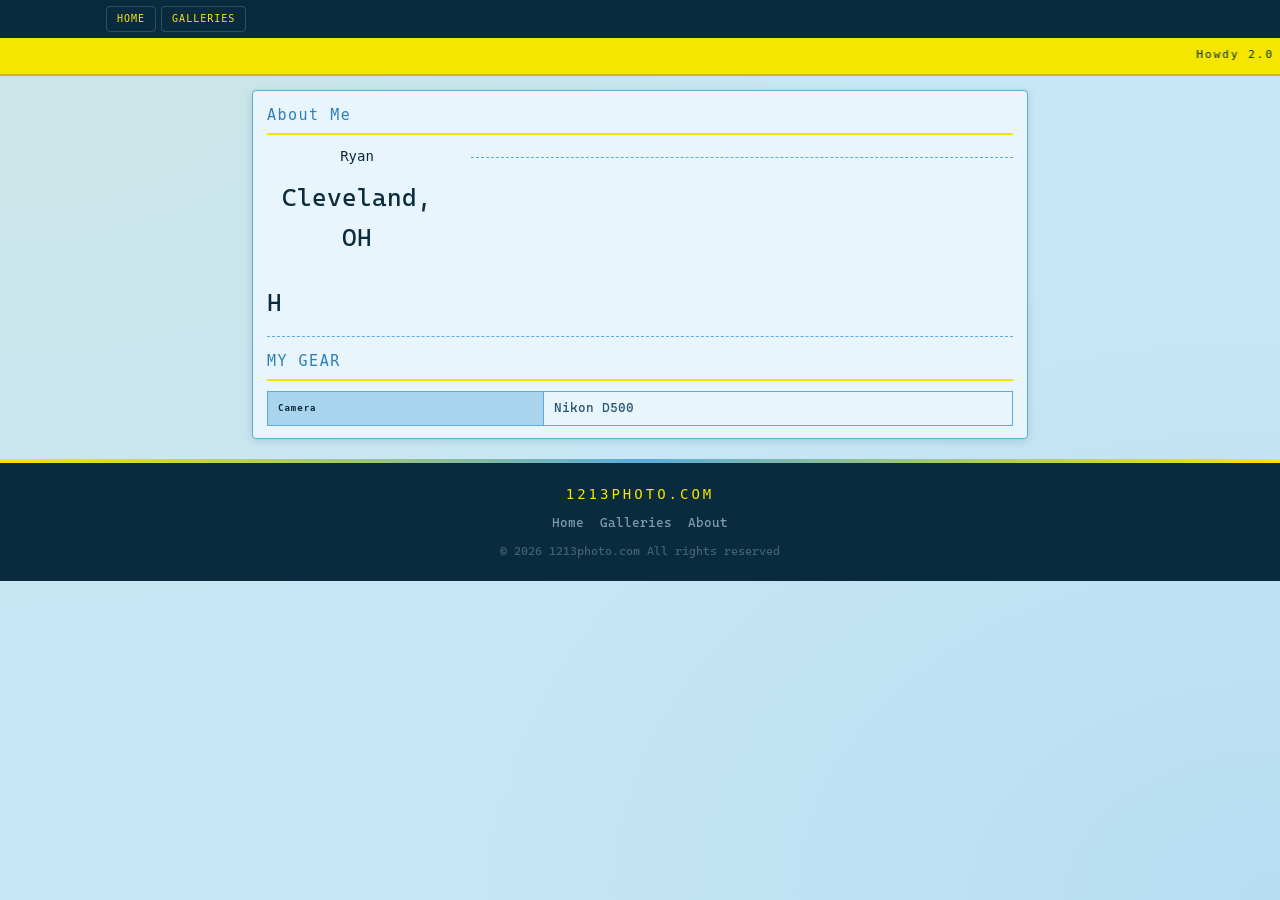
<file: about.html>
<!DOCTYPE html>
<html lang="en">
<head>
  <meta charset="UTF-8">
  <meta name="viewport" content="width=device-width, initial-scale=1.0">
  <title>About 1213</title>
  <link rel="stylesheet" href="style.css">
  <link rel="preconnect" href="https://fonts.googleapis.com">
  <link rel="preconnect" href="https://fonts.gstatic.com" crossorigin>
  <link href="https://fonts.googleapis.com/css2?family=Cascadia+Mono:ital,wght@0,200..700;1,200..700&family=Gabarito&display=swap" rel="stylesheet"></head>
<body>

  <div class="ribbon-top">
    <div class="ribbon-inner">
      <div class="ribbon-links">
        <a href="index.html">HOME</a>
        <a href="gallery.html">GALLERIES</a>
      </div>
    </div>
  </div>
  <div class="marquee-bar"><marquee scrollamount="6"> Howdy 2.0 </marquee></div>

  <!-- <header class="site-header">
    <div class="header-scanlines"></div>
    <div class="header-content">
      <h1 class="site-title">1213<span class="title-accent">PHOTO</span></h1>
    </div>
  </header> -->

  <!-- <nav class="main-nav">
    <a href="index.html" class="nav-link">HOME</a>
    <a href="gallery.html" class="nav-link">GALLERIES</a>
    <a href="about.html" class="nav-link active">ABOUT</a>
  </nav> -->

  <div class="page-wrapper" style="grid-template-columns:1fr;max-width:800px">
    <main class="main-content">
      <div class="card">
        <div class="card-title">About Me</div>
        <div class="about-layout">
          <div class="about-avatar-col">
            <div class="avatar-name">Ryan</div>
            <div class="avatar-location"></div>Cleveland, OH</div>
            <div class="divider"></div>
            <div class="about-vitals">
            </div>
          </div>
          <div class="about-text-col">
            <p>H<p>
            <div class="divider"></div>
            <div class="card-title" style="margin-top:0">MY GEAR</div>
            <table class="gear-table">
              <tr><th>Camera</th><td>Nikon D500</td></tr>

            </table>
          </div>
        </div>
      </div>
    </main>
  </div>

  <footer class="site-footer">
    <div class="footer-ribbon"></div>
    <div class="footer-inner">
      <div class="footer-brand">1213PHOTO.COM</div>
      <div class="footer-links">
        <a href="index.html">Home</a><a href="gallery.html">Galleries</a><a href="about.html">About</a>
      </div>
      <div class="footer-copy">© 2026 1213photo.com                 All rights reserved</div>
    </div>
  </footer>
</body>
</html>
</file>
<file: style.css>
:root {
  --bg:           #c8e6f5;
  --bg2:          #d8eef9;
  --bg-deep:      #a8d4ed;
  --panel:        #e8f5fc;
  --panel-dark:   #006aff;
  --border:       #5aacda;
  --border-dark:  #2e7fb8;
  --accent:       #f5e600;
  --accent-dark:  #c9bc00;
  --accent-glow:  rgb(255, 255, 255);
  --text:         #0a2a3d;
  --text-mid:     #2a5570;
  --text-dim:     #5a88a0;
  --link:         #0066aa;
  --link-hover:   #c9bc00;
  --ribbon-bg:    #0a2a3d;
  --ribbon-text:  #f5e600;
  --nav-bg:       #0a2a3d;
  --nav-active:   #f5e600;
  --nav-text:     #f5e600;
  --font-display: 'Orbitron', monospace;
  --font-body:    'Cascadia Mono', monospace;
  --font-hero:    'Gabarito';
  --radius:       4px;
  --shadow:       0 2px 8px rgba(10,42,61,0.15);
  --shadow-lg:    0 4px 20px rgba(10,42,61,0.2);
}

* { box-sizing: border-box; margin: 0; padding: 0; }

html { scroll-behavior: smooth; }

body {
  background-color: var(--bg);
  background-image:
    radial-gradient(ellipse at 0% 0%, rgba(245,230,0,0.07) 0%, transparent 50%),
    radial-gradient(ellipse at 100% 100%, rgba(90,172,218,0.15) 0%, transparent 50%);
  color: var(--text);
  font-family: var(--font-body);
  font-size: 25px;
  line-height: 1.6;
  min-height: 100vh;
}

a { color: var(--link); text-decoration: none; }
a:hover { color: var(--link-hover); }

strong { font-weight: 700; }

/* =============================================
   TOP RIBBON
   ============================================= */
.ribbon-top {
  background: var(--ribbon-bg);
  border-bottom: 3px solid var(--accent);
  padding: 6px 0;
}
.ribbon-inner {
  max-width: 1100px;
  margin: 0 auto;
  padding: 0 16px;
  display: flex;
  align-items: center;
  justify-content: space-between;
  gap: 12px;
}
.ribbon-brand {
  font-family: var(--font-display);
  font-size: 11px;
  color: var(--accent);
  letter-spacing: 2px;
  white-space: nowrap;
}
.ribbon-links {
  display: flex;
  gap: 5px;
}
.ribbon-links a {
  font-family: var(--font-display);
  font-size: 10px;
  color: var(--ribbon-text);
  padding: 4px 10px;
  border: 1px solid rgba(200,230,245,0.2);
  border-radius: var(--radius);
  letter-spacing: 1px;
  transition: all 0.15s;
  white-space: nowrap;
}
.ribbon-links a:hover {
  background: var(--accent);
  color: var(--ribbon-bg);
  border-color: var(--accent);
}
.ribbon-tag {
  font-family: var(--font-body);
  font-size: 12px;
  color: var(--text-dim);
  white-space: nowrap;
  color: rgba(200,230,245,0.5);
}

/* =============================================
   MARQUEE
   ============================================= */
.marquee-bar {
  background: var(--accent);
  color: var(--ribbon-bg);
  font-family: var(--font-display);
  font-size: 11px;
  letter-spacing: 2px;
  padding: 5px 0;
  border-bottom: 2px solid var(--accent-dark);
}

/* =============================================
   HERO HEADER
   ============================================= */
.site-header {
  background: linear-gradient(160deg, #0a2a3d 0%, #1a4a6a 50%, #0d3550 100%);
  padding: 48px 20px 40px;
  text-align: center;
  position: relative;
  overflow: hidden;
  border-bottom: 4px solid var(--accent);
}
.header-scanlines {
  position: absolute;
  inset: 0;
  background-color: #f5e600;
  opacity: 0.5;
  background-image:  linear-gradient(135deg, #0a2a3d 25%, transparent 25%), linear-gradient(225deg, #0a2a3d 25%, transparent 25%), linear-gradient(45deg, #0a2a3d 25%, transparent 25%), linear-gradient(315deg, #0a2a3d 25%, #f5e600 25%);
  background-position:  26px 0, 26px 0, 0 0, 0 0;
  background-size: 52px 52px;
  background-repeat: repeat;
  pointer-events: none;
}
.header-content { position: relative; z-index: 1; }
.header-eyebrow {
  font-family: var(--font-body);
  font-size: 13px;
  color: rgba(0, 0, 0, 0.5);
  letter-spacing: 4px;
  margin-bottom: 8px;
}
.site-title {
  font-family: var(--font-hero);
  font-size: clamp(52px, 10vw, 96px);
  color: #c8e6f5;
  letter-spacing: 1px;
  line-height: 1;
  text-shadow: 0 0 40px rgba(200,230,245,0.3);
}
.title-accent {
  color: var(--accent);
  text-shadow: 0 0 40px rgba(200,230,245,0.3);
}
.header-tagline {
  font-family: var(--font-body);
  font-size: 14px;
  color: rgba(200,230,245,0.55);
  letter-spacing: 2px;
  margin-top: 10px;
  margin-bottom: 24px;
  font-style: italic;
}
.header-cta-row {
  display: flex;
  gap: 12px;
  justify-content: center;
  flex-wrap: wrap;
}

/* =============================================
   BUTTONS
   ============================================= */
.btn {
  font-family: var(--font-display);
  font-size: 10px;
  letter-spacing: 1px;
  padding: 11px 22px;
  border-radius: var(--radius);
  border: 2px solid transparent;
  cursor: pointer;
  display: inline-block;
  transition: all 0.15s;
  text-decoration: none;
  line-height: 1.4;
}
.btn-primary {
  background: var(--accent);
  color: var(--ribbon-bg);
  border-color: var(--accent-dark);
  box-shadow: 0 3px 0 var(--accent-dark), 0 4px 12px var(--accent-glow);
}
.btn-primary:hover {
  background: #fff700;
  color: var(--ribbon-bg);
  transform: translateY(-1px);
  box-shadow: 0 4px 0 var(--accent-dark), 0 6px 18px var(--accent-glow);
}
.btn-primary:active { transform: translateY(1px); box-shadow: 0 1px 0 var(--accent-dark); }

.btn-ghost {
  background: transparent;
  color: #c8e6f5;
  border-color: rgba(200,230,245,0.4);
}
.btn-ghost:hover {
  background: rgba(200,230,245,0.1);
  border-color: #c8e6f5;
  color: #c8e6f5;
}

/* Ghost buttons inside the light page body */
.page-wrapper .btn-ghost,
.card .btn-ghost {
  color: var(--border-dark);
  border-color: var(--border);
}
.page-wrapper .btn-ghost:hover,
.card .btn-ghost:hover {
  background: var(--panel-dark);
  color: var(--text);
  border-color: var(--border-dark);
}

.btn-sm { font-size: 9px; padding: 7px 14px; }

/* =============================================
   MAIN NAV
   ============================================= */
.main-nav {
  background: var(--nav-bg);
  display: flex;
  justify-content: center;
  gap: 4px;
  padding: 8px 16px;
  flex-wrap: wrap;
  border-bottom: 2px solid var(--border-dark);
}
.nav-link {
  font-family: var(--font-display);
  font-size: 10px;
  color: var(--nav-text);
  padding: 6px 16px;
  border-radius: var(--radius);
  letter-spacing: 1px;
  transition: all 0.15s;
  border: 1px solid transparent;
}
.nav-link:hover {
  background: rgba(245,230,0,0.15);
  color: var(--accent);
  border-color: rgba(245,230,0,0.3);
}
.nav-link.active {
  background: var(--accent);
  color: var(--ribbon-bg);
  border-color: var(--accent-dark);
  box-shadow: 0 2px 0 var(--accent-dark);
}

/* =============================================
   PAGE LAYOUT
   ============================================= */
.page-wrapper {
  display: grid;
  grid-template-columns: 190px 1fr 185px;
  gap: 12px;
  max-width: 1100px;
  margin: 14px auto;
  padding: 0 12px;
}

/* =============================================
   CARDS
   ============================================= */
.card {
  background: var(--panel);
  border: 1px solid var(--border);
  border-radius: var(--radius);
  padding: 12px 14px;
  box-shadow: var(--shadow);
}
.card-title {
  font-family: var(--font-display);
  font-size: 15px;
  letter-spacing: 1.5px;
  color: var(--border-dark);
  border-bottom: 2px solid var(--accent);
  padding-bottom: 6px;
  margin-bottom: 10px;
  display: flex;
  align-items: center;
  gap: 6px;
}
.card-footer-row {
  margin-top: 12px;
  text-align: right;
}
.divider {
  border: none;
  border-top: 1px dashed var(--border);
  margin: 12px 0;
}
.update-note {
  font-size: 13px;
  color: var(--text-mid);
}
.welcome-card p { color: var(--text); line-height: 1.7; }

/* =============================================
   SIDEBARS
   ============================================= */
.sidebar-left, .sidebar-right {
  display: flex;
  flex-direction: column;
  gap: 10px;
}
.sidebar-nav {
  display: flex;
  flex-direction: column;
  gap: 2px;
}
.sidebar-nav a {
  font-family: var(--font-body);
  font-size: 13px;
  color: var(--text-mid);
  padding: 5px 8px;
  border-radius: var(--radius);
  border-left: 3px solid transparent;
  transition: all 0.12s;
  display: block;
}
.sidebar-nav a:hover {
  background: var(--panel-dark);
  border-left-color: var(--accent);
  color: var(--text);
}

/* =============================================
   WIDGET: CLOCK
   ============================================= */
.widget-card { background: #f0faff; border-color: var(--border-dark); }
.clock-widget { text-align: center; padding: 6px 0; }
.clock-time {
  font-family: var(--font-display);
  font-size: 22px;
  color: var(--ribbon-bg);
  letter-spacing: 2px;
  font-weight: 700;
}
.clock-date {
  font-family: var(--font-body);
  font-size: 12px;
  color: var(--text-dim);
  margin-top: 3px;
}
.clock-city {
  font-family: var(--font-body);
  font-size: 12px;
  color: var(--text-mid);
  margin-top: 2px;
}

/* =============================================
   WIDGET: STATUS
   ============================================= */
.status-widget { display: flex; flex-direction: column; gap: 6px; }
.status-row {
  display: flex;
  justify-content: space-between;
  align-items: center;
  font-family: var(--font-body);
  font-size: 13px;
  padding: 4px 6px;
  background: rgba(90,172,218,0.1);
  border-radius: var(--radius);
  border-left: 3px solid var(--accent);
}
.status-label { color: var(--text-dim); font-size: 12px; }
.status-val { color: var(--text); font-size: 13px; }
.status-online { color: #22aa44; font-weight: 700; }

/* =============================================
   STATS GRID
   ============================================= */
.stats-grid {
  display: grid;
  grid-template-columns: 1fr 1fr;
  gap: 6px;
}
.stat-item {
  background: var(--bg-deep);
  border: 1px solid var(--border);
  border-radius: var(--radius);
  padding: 8px 6px;
  text-align: center;
}
.stat-num {
  font-family: var(--font-display);
  font-size: 18px;
  color: var(--ribbon-bg);
  font-weight: 700;
  line-height: 1;
}
.stat-lbl {
  font-family: var(--font-body);
  font-size: 11px;
  color: var(--text-dim);
  margin-top: 3px;
}

/* =============================================
   GEAR LIST
   ============================================= */
.gear-list {
  list-style: square;
  font-family: var(--font-body);
  font-size: 13px;
  color: var(--text-mid);
  line-height: 2;
}

/* =============================================
   GALLERY GRID (homepage preview)
   ============================================= */
.gallery-grid {
  display: grid;
  grid-template-columns: repeat(2, 1fr);
  gap: 8px;
}
.gallery-thumb {
  border: 1px solid var(--border);
  border-radius: var(--radius);
  overflow: hidden;
  text-decoration: none;
  transition: all 0.15s;
  display: block;
  background: var(--bg2);
}
.gallery-thumb:hover {
  border-color: var(--accent-dark);
  box-shadow: 0 0 0 2px var(--accent), var(--shadow);
  transform: translateY(-2px);
}
.thumb-img {
  height: 80px;
  background: var(--panel-dark);
}
.thumb-street  { background: linear-gradient(135deg, #a8cce0, #6aaac5); }
.thumb-portrait { background: linear-gradient(135deg, #b0d4e8, #7ab8d5); }
.thumb-nature  { background: linear-gradient(135deg, #a0d4b8, #6ab898); }
.thumb-urban   { background: linear-gradient(135deg, #c0ccda, #90a8bc); }
.thumb-info { padding: 6px 8px 8px; }
.thumb-name {
  font-family: var(--font-display);
  font-size: 9px;
  color: var(--text);
  letter-spacing: 1px;
}
.thumb-count {
  font-family: var(--font-body);
  font-size: 12px;
  color: var(--text-dim);
}

/* =============================================
   BLOG PREVIEW
   ============================================= */
.blog-preview {}
.blog-date {
  font-family: var(--font-body);
  font-size: 12px;
  color: var(--text-dim);
  margin-bottom: 2px;
}
.blog-headline {
  font-family: var(--font-display);
  font-size: 12px;
  color: var(--text);
  margin-bottom: 8px;
  line-height: 1.5;
}
.blog-excerpt {
  font-size: 13px;
  color: var(--text-mid);
  line-height: 1.6;
  margin-bottom: 10px;
}

/* =============================================
   GUESTBOOK
   ============================================= */
.guestbook-entries { display: flex; flex-direction: column; gap: 6px; }
.gb-entry {
  font-family: var(--font-body);
  font-size: 13px;
  color: var(--text-mid);
  padding: 6px 8px;
  background: var(--bg2);
  border-left: 3px solid var(--accent);
  border-radius: 0 var(--radius) var(--radius) 0;
  line-height: 1.5;
}
.gb-name { font-weight: 700; color: var(--text); }

/* =============================================
   MINI ABOUT (right sidebar)
   ============================================= */
.mini-about { text-align: center; }
.mini-avatar {
  font-size: 40px;
  width: 64px; height: 64px;
  border: 2px solid var(--accent);
  border-radius: 50%;
  display: flex;
  align-items: center;
  justify-content: center;
  margin: 0 auto 8px;
  background: var(--bg-deep);
  box-shadow: 0 0 12px var(--accent-glow);
}
.mini-name {
  font-family: var(--font-display);
  font-size: 12px;
  color: var(--text);
  margin-bottom: 2px;
}
.mini-loc {
  font-family: var(--font-body);
  font-size: 12px;
  color: var(--text-dim);
  margin-bottom: 6px;
}
.mini-bio {
  font-family: var(--font-body);
  font-size: 13px;
  color: var(--text-mid);
  line-height: 1.5;
}

/* =============================================
   RECENT SHOTS
   ============================================= */
.recent-grid {
  display: grid;
  grid-template-columns: 1fr 1fr;
  gap: 4px;
}
.recent-slot {
  aspect-ratio: 1;
  border-radius: var(--radius);
  border: 1px solid var(--border);
  background: var(--panel-dark);
}
/* =============================================
   WEB RINGS
   ============================================= */
.webring {
  display: flex;
  align-items: center;
  justify-content: space-between;
  font-family: var(--font-body);
  font-size: 13px;
  padding: 4px 0;
}
.wr-name { color: var(--text-mid); font-size: 12px; }
.wr-arrow {
  font-family: var(--font-display);
  font-size: 10px;
  color: var(--accent-dark);
  padding: 2px 6px;
  border: 1px solid var(--border);
  border-radius: var(--radius);
  background: var(--bg2);
}
.wr-arrow:hover { background: var(--accent); color: var(--ribbon-bg); border-color: var(--accent-dark); }

/* =============================================
   FOOTER
   ============================================= */
.site-footer {
  background: var(--ribbon-bg);
  margin-top: 20px;
}
.footer-ribbon {
  height: 4px;
  background: linear-gradient(90deg, var(--accent), var(--border), var(--accent));
}
.footer-inner {
  max-width: 1100px;
  margin: 0 auto;
  padding: 20px 16px;
  text-align: center;
  display: flex;
  flex-direction: column;
  gap: 8px;
}
.footer-brand {
  font-family: var(--font-display);
  font-size: 14px;
  color: var(--accent);
  letter-spacing: 3px;
}
.footer-links {
  display: flex;
  gap: 16px;
  justify-content: center;
  flex-wrap: wrap;
}
.footer-links a {
  font-family: var(--font-body);
  font-size: 13px;
  color: rgba(200,230,245,0.6);
}
.footer-links a:hover { color: var(--accent); }
.footer-copy {
  font-family: var(--font-body);
  font-size: 12px;
  color: rgba(200,230,245,0.3);
}

/* =============================================
   GALLERY PAGE
   ============================================= */
.page-wrapper-wide { display: block; max-width: 1100px; margin: 14px auto; padding: 0 12px; }
.albums-grid {
  display: grid;
  grid-template-columns: repeat(auto-fill, minmax(280px, 1fr));
  gap: 12px;
  margin-top: 12px;
}
.album-card { background: var(--panel); border: 1px solid var(--border); border-radius: var(--radius); padding: 14px; box-shadow: var(--shadow); }
.album-header { display: flex; align-items: center; gap: 10px; margin-bottom: 10px; }
.album-icon { font-size: 22px; }
.album-title { font-family: var(--font-display); font-size: 10px; color: var(--text); letter-spacing: 1px; line-height: 1.5; }
.album-mosaic { display: grid; grid-template-columns: 1fr 1fr; grid-template-rows: 64px 64px; gap: 3px; margin-bottom: 10px; border-radius: var(--radius); overflow: hidden; }
.mosaic-cell { background: var(--panel-dark); display: flex; align-items: center; justify-content: center; overflow: hidden; }
.mosaic-cell img { width: 100%; height: 100%; object-fit: cover; }
.photo-placeholder { font-family: var(--font-body); font-size: 11px; color: var(--text-dim); }
.mc-street1,.mc-street2,.mc-street3,.mc-street4 { background: linear-gradient(135deg, #a8cce0, #7aacc5); }
.mc-portrait1,.mc-portrait2,.mc-portrait3,.mc-portrait4 { background: linear-gradient(135deg, #b0d4e8, #88b8d4); }
.mc-nature1,.mc-nature2,.mc-nature3,.mc-nature4 { background: linear-gradient(135deg, #a8d4b8, #78b890); }
.mc-urban1,.mc-urban2,.mc-urban3,.mc-urban4 { background: linear-gradient(135deg, #c0ccda, #98aabf); }
.album-meta { display: flex; justify-content: space-between; font-family: var(--font-body); font-size: 12px; color: var(--text-dim); margin-bottom: 6px; }
.album-desc { font-size: 13px; color: var(--text-mid); line-height: 1.5; margin-bottom: 10px; }
.photo-grid-expanded { display: none; margin-top: 10px; border-top: 1px dashed var(--border); padding-top: 10px; }
.photo-grid-expanded.open { display: block; }
.expanded-grid { display: grid; grid-template-columns: repeat(3, 1fr); gap: 4px; }
.expanded-grid img { width: 100%; aspect-ratio: 1; object-fit: cover; border: 1px solid var(--border); cursor: pointer; border-radius: var(--radius); transition: border-color 0.15s; }
.expanded-grid img:hover { border-color: var(--accent-dark); }
.photo-slot { aspect-ratio:1;  background: var(--bg2); display: flex; align-items: center; justify-content: center; font-family: var(--font-body); font-size: 11px; color: var(--text-dim); padding: 4px; text-align: center; border-radius: var(--radius); }
.upload-hint { font-family: var(--font-body); font-size: 13px; color: var(--text); background: #fffbe6; border: 1px solid var(--accent-dark); padding: 8px; margin-bottom: 8px; border-radius: var(--radius); line-height: 1.6; }
.upload-hint code { background: #fff0a0; padding: 1px 4px; border-radius: 2px; }
.new-album-card { border-style: dashed; opacity: 0.65; }
.new-album-inner { font-family: var(--font-body); font-size: 13px; color: var(--text-dim); text-align: center; padding: 20px 0; line-height: 1.7; }
.new-album-inner code { background: var(--bg2); padding: 1px 4px; }

/* LIGHTBOX */
.lightbox { display:none; position:fixed; inset:0; background:rgba(10,42,61,0.95); z-index:9999; align-items:center; justify-content:center; cursor:pointer; }
.lightbox.open { display:flex; }
.lightbox-inner { text-align:center; }
.lightbox-inner img { max-width:90vw; max-height:80vh; border:2px solid var(--accent); border-radius:var(--radius); box-shadow:0 0 40px var(--accent-glow); }
.lightbox-close { font-family:var(--font-display); font-size:12px; color:var(--accent); margin-top:12px; cursor:pointer; letter-spacing:2px; }

/* =============================================
   ABOUT PAGE
   ============================================= */
.about-layout { display: grid; grid-template-columns: 180px 1fr; gap: 24px; }
.about-avatar-col { text-align: center; }
.big-avatar { font-size: 52px; width: 90px; height: 90px; border: 3px solid var(--accent); border-radius: 50%; display: flex; align-items: center; justify-content: center; margin: 0 auto 10px; background: var(--bg-deep); box-shadow: 0 0 20px var(--accent-glow); }
.avatar-name { font-family: var(--font-display); font-size: 14px; color: var(--text); margin-bottom: 4px; }
.avatar-location { font-family: var(--font-body); font-size: 13px; color: var(--text-dim); margin-bottom: 10px; }
.about-vitals { font-family: var(--font-body); font-size: 13px; line-height: 2; text-align: left; color: var(--text-mid); }
.about-text-col p { line-height: 1.7; margin-bottom: 12px; color: var(--text); }
.gear-table { width: 100%; border-collapse: collapse; font-family: var(--font-body); font-size: 13px; margin-top: 8px; }
.gear-table th { background: var(--bg-deep); color: var(--text); padding: 7px 10px; border: 1px solid var(--border); text-align: left; font-family: var(--font-display); font-size: 9px; letter-spacing: 1px; }
.gear-table td { padding: 6px 10px; border: 1px solid var(--border); color: var(--text-mid); }
.gear-table tr:hover td { background: var(--bg2); }

/* =============================================
   BLOG PAGE
   ============================================= */
.blog-entry {}
.blog-entry-header { margin-bottom: 10px; }
.blog-entry-title { font-family: var(--font-display); font-size: 12px; color: var(--text); margin-bottom: 4px; line-height: 1.5; }
.blog-entry-meta { font-family: var(--font-body); font-size: 12px; color: var(--text-dim); }
.blog-entry-body p { line-height: 1.7; margin-bottom: 10px; color: var(--text); }
.blog-entry-footer { display: flex; gap: 16px; margin-top: 10px; padding-top: 8px; border-top: 1px dashed var(--border); font-family: var(--font-body); font-size: 12px; color: var(--text-dim); }
.tag-cloud { display: flex; flex-wrap: wrap; gap: 4px; }
.tag { font-family: var(--font-body); font-size: 12px; padding: 2px 8px; border: 1px solid var(--border); color: var(--text-mid); background: var(--bg2); border-radius: 20px; }
.tag:hover { background: var(--accent); color: var(--ribbon-bg); border-color: var(--accent-dark); }

/* =============================================
   CONTACT PAGE
   ============================================= */
.contact-methods { display: flex; flex-direction: column; gap: 8px; margin: 12px 0; }
.contact-method { display: flex; align-items: center; gap: 10px; font-family: var(--font-body); font-size: 14px; color: var(--text-mid); }
.cm-icon { font-size: 20px; }
.form-note { font-family: var(--font-body); font-size: 13px; background: #fffbe6; border: 1px solid var(--accent-dark); padding: 10px; margin-bottom: 14px; color: var(--text); border-radius: var(--radius); line-height: 1.6; }
.form-note code { background: #fff0a0; padding: 1px 4px; border-radius: 2px; }
.retro-form { display: flex; flex-direction: column; gap: 12px; }
.form-row { display: flex; flex-direction: column; gap: 4px; }
.form-row label { font-family: var(--font-display); font-size: 8px; color: var(--text-mid); letter-spacing: 1px; }
.form-row input, .form-row textarea { background: var(--bg2); border: 1px solid var(--border); color: var(--text); padding: 9px 12px; font-family: var(--font-body); font-size: 14px; outline: none; transition: border-color 0.15s, box-shadow 0.15s; resize: vertical; border-radius: var(--radius); }
.form-row input:focus, .form-row textarea:focus { border-color: var(--accent-dark); box-shadow: 0 0 0 3px var(--accent-glow); }
.form-submit { text-align: center; }

/* =============================================
   RESPONSIVE
   ============================================= */
@media (max-width: 800px) {
  .page-wrapper { grid-template-columns: 1fr; }
  .sidebar-left, .sidebar-right { display: none; }
  .about-layout { grid-template-columns: 1fr; }
  .gallery-grid { grid-template-columns: 1fr 1fr; }
  .ribbon-tag { display: none; }
}
@media (max-width: 480px) {
  .site-title { font-size: 52px; }
}
</file>
